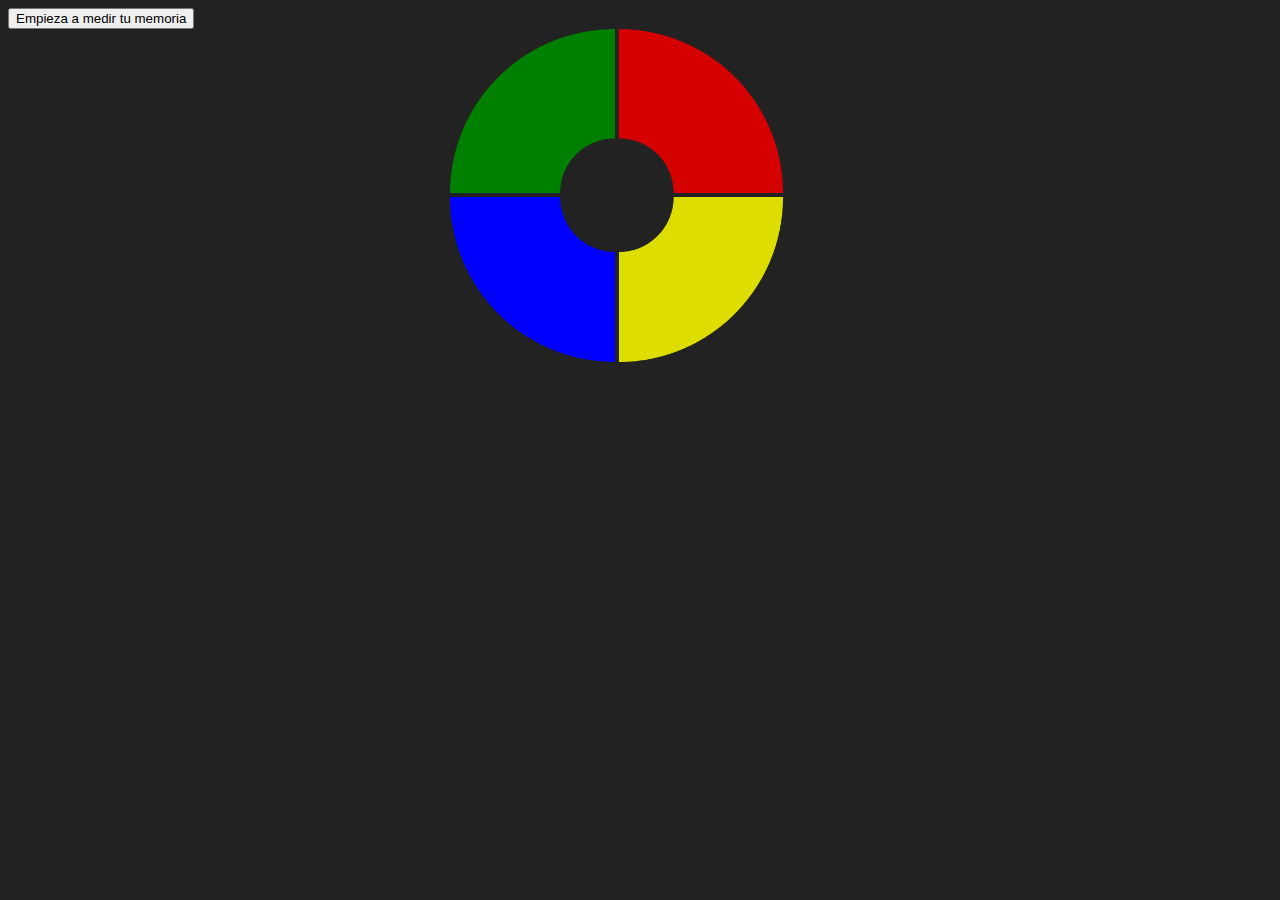
<file: index.html>
<!doctype html>
<html>

<head>
    <meta charset="utf-8">
    <meta http-equiv="X-UA-Compatible" content="IE=edge,chrome=1">
    <title>GonSimon Says</title>
    <meta name="description" content="">
    <meta name="viewport" content="width=device-width, initial-scale=1">
    <link rel="icon" href="app/resources/spherg.png" sizes="256x300" type="image/jpg" />
    <meta name="theme-color" content="#637082">
    <link rel="stylesheet" href="/app/styles/simon0.css">

</head>

<body ng-app="app" ng-strict-di>
    <script src="vendor/angular.min.js"></script>
    <script src="vendor/angular-ui-router.min.js"></script>
    <!-- our app -->
    <script src="app/app.js"></script>
    <script src="app/services/sound-factory.js"></script>
    <script src="app/services/button-factory.js"></script>
    <script src="app/services/secuence-factory.js"></script>
    <script src="app/components/key/key.js"></script>
   
      <comp-key></comp-key>

</body>

</html>
</file>
<file: app/styles/simon0.css>
body{
      background-color: #222222;
      
}
.button{
    width: 20%;
    height: 20%;
    max-width: 100%;
    max-height: 100%;
    margin-top: 0;
    margin-right: 0;
    margin-bottom:0;
}

.simon{
     margin-left: 35%;
     max-width: 100%;
     max-height: 100%;
    }
</file>
